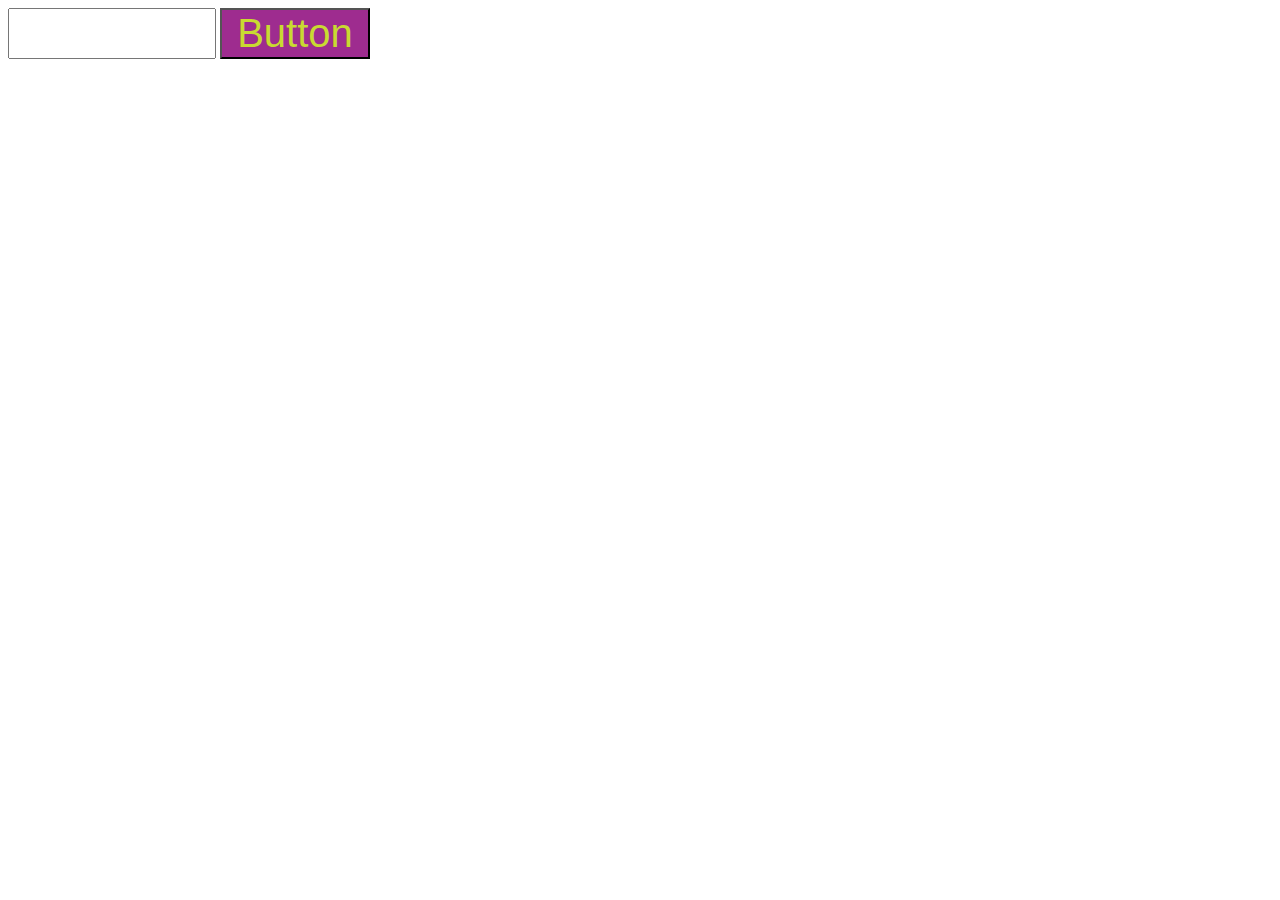
<file: index.html>
<!DOCTYPE html>
<html >

<head>
    <link rel="stylesheet" href="style.css">
    <title>Document</title>
</head>

<body>
    <div class="task2">
            <input id="input" />
            <button id="button">Button</button>
    </div>
    <div class="task2">
        <div id="output"></div>
    </div>
    <script src="part2.js"></script>
</body>

</html>
</file>
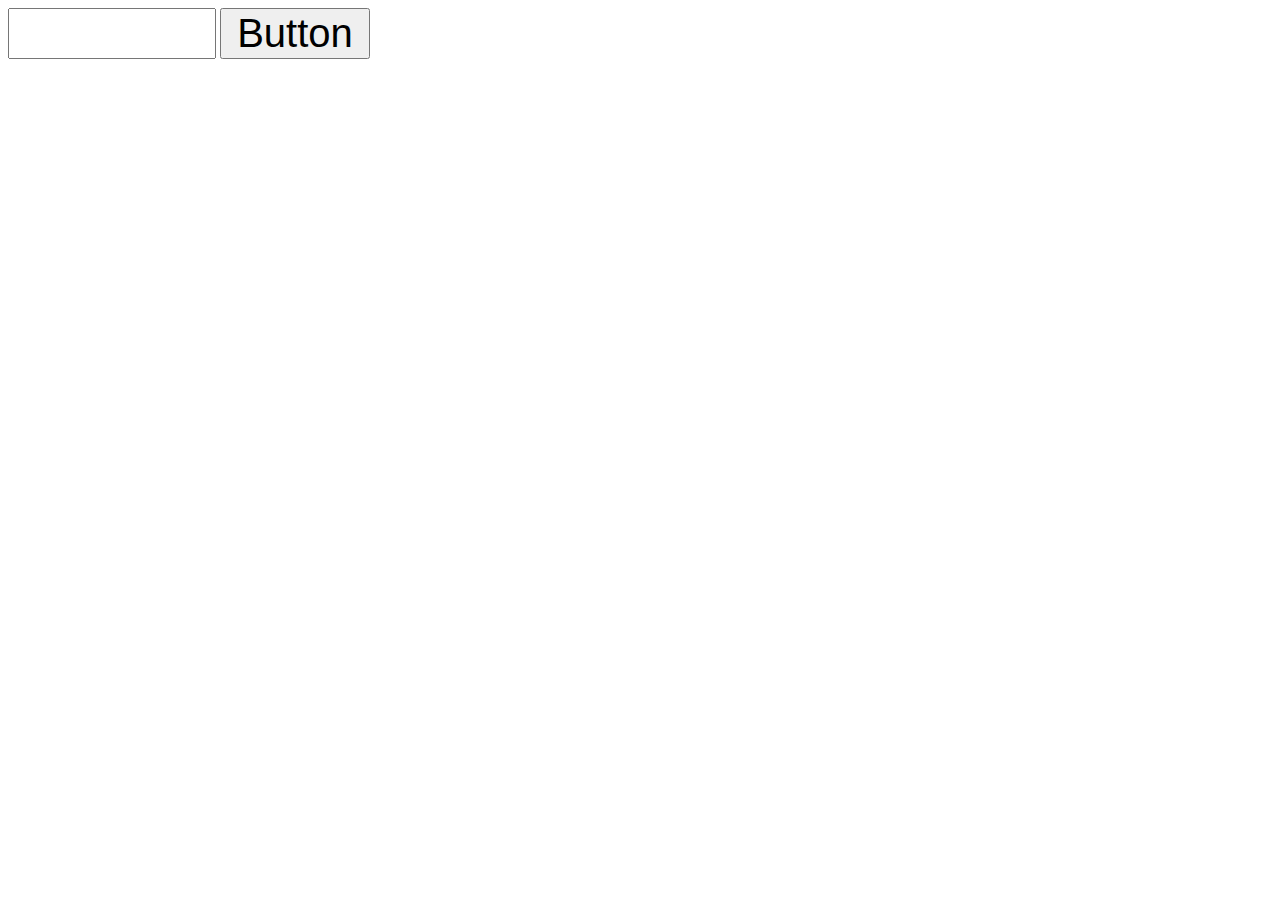
<file: SecondTask/index.html>
<!DOCTYPE html>
<html >

<head>
    <link rel="stylesheet" href="style.css">
    <title>Document</title>
</head>

<body>
    <div class="task2">
            <input id="input" />
            <button id="button">Button</button>
    </div>
    <div class="task2">
        <div id="done"></div>
    </div>
    <script src="part2.js"></script>
</body>

</html>
</file>
<file: style.css>
.task2 {
    display: task2;
}


input {
    font-size: 40px;
    width: 200px;
}

button {
    background-color: rgb(158, 44, 143);
    color: rgb(201, 218, 49);
    font-size: 40px;
    width: 150px;
}
</file>
<file: SecondTask/style.css>
.task2 {
    display: task2;
}


input {
    font-size: 40px;
    width: 200px;
}

button {
    font-size: 40px;
    width: 150px;
}
</file>
